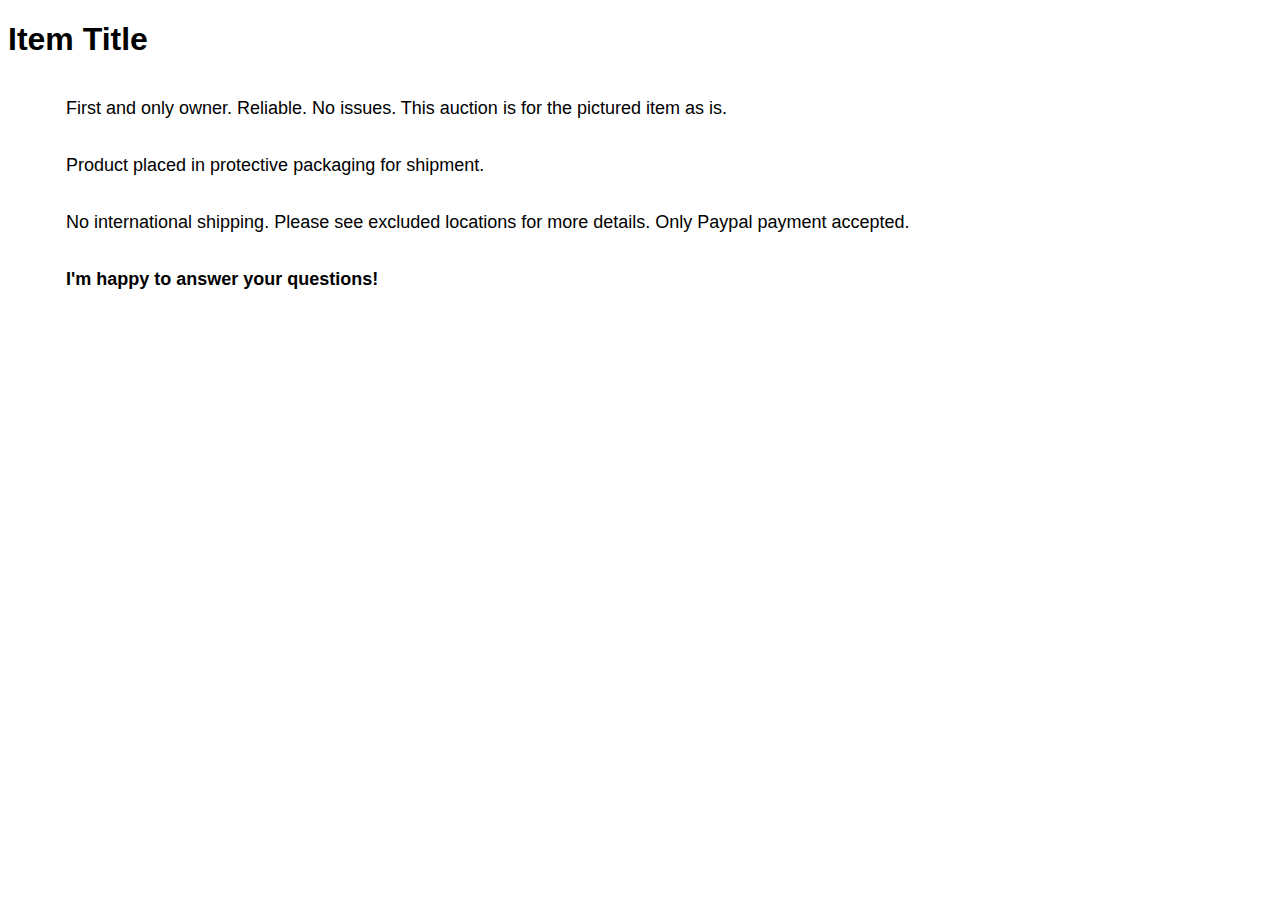
<file: template.html>
<!DOCTYPE html>
<html lang="en">
<head>
    <meta charset="UTF-8">
    <meta name="viewport" content="width=device-width, initial-scale=1.0">
    <link rel="stylesheet" type="text/css" href="https://t-mart.github.io/legendary-palm-tree/style.css">
    <link href="https://fonts.googleapis.com/css?family=Roboto" rel="stylesheet">
</head>
<body>
<div id="teimutm">
    <h1>Item Title</h1>
    <ul>
        <li>First and only owner. Reliable. No issues. This auction is for the pictured item as is.</li>

        <li>Product placed in protective packaging for shipment.</li>

        <li>No international shipping. Please see excluded locations for more details. Only Paypal payment accepted.</li>

        <li><strong>I'm happy to answer your questions!</strong></li>
    </ul>
</div>
</body>
</html>
</file>
